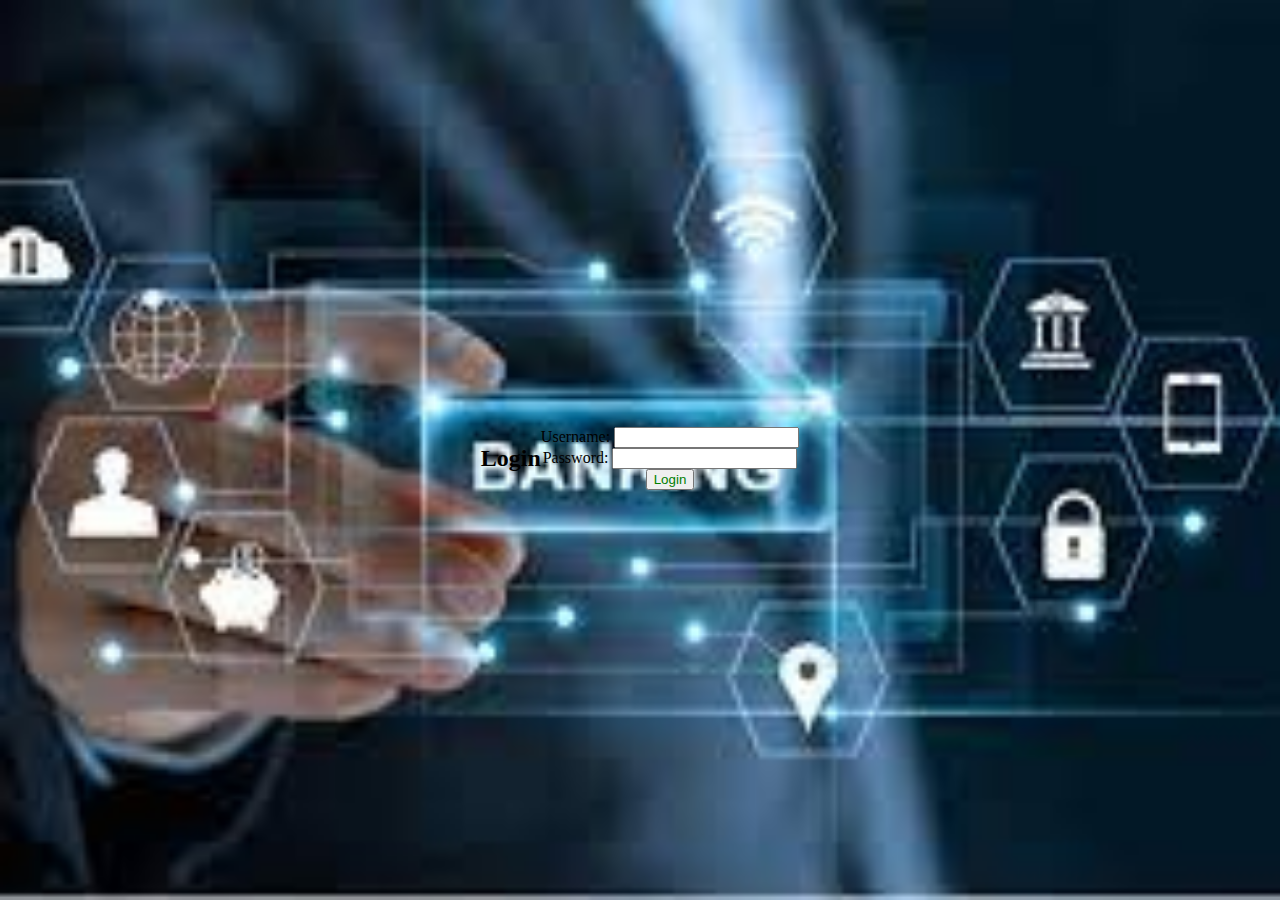
<file: index.html>
<!DOCTYPE html>
<html lang="en">
<head>
    <meta charset="UTF-8">
    <meta name="viewport" content="width=device-width, initial-scale=1.0">
    <title>Login Page</title>
    <link rel="stylesheet" href="styles.css"> <!-- You can create a CSS file for styling -->
</head>
<body class="body">

    <div class="container">
        <h2>Login</h2> <br  />
        <form action="log_page.php" method="post"> <!-- You'll need to specify the action and method attributes -->
            <div class="form-group">
                <label for="username">Username:</label>
                <input type="text" id="username" name="Nom" required>
            </div>
            <div class="form-group">
                <label for="password">Password:</label>
                <input type="password" id="password" name="Password" required>
            </div>
            <button type="submit" class="Button">Login</button>
        </form>
    </div>
</body>
</html>
</file>
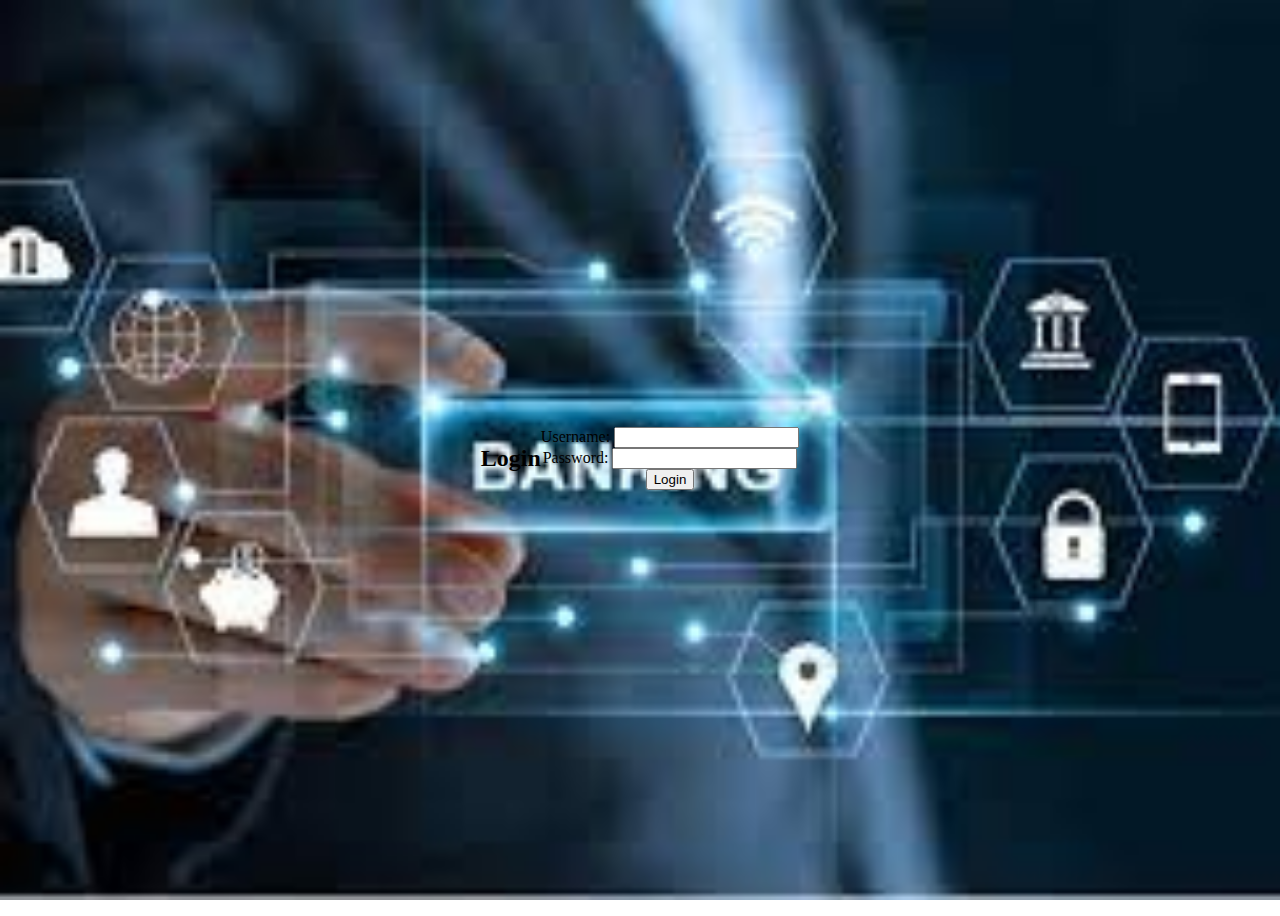
<file: main.html>
<!DOCTYPE html>
<html lang="en">
<head>
    <meta charset="UTF-8">
    <meta name="viewport" content="width=device-width, initial-scale=1.0">
    <title>Login Page</title>
    <link rel="stylesheet" href="styles.css"> <!-- You can create a CSS file for styling -->
</head>
<body class="body">

    <div class="container">
        <h2>Login</h2> <br  />
        <form action="script.php" method="post"> <!-- You'll need to specify the action and method attributes -->
            <div class="form-group">
                <label for="username">Username:</label>
                <input type="text" id="username" name="username" required>
            </div>
            <div class="form-group">
                <label for="password">Password:</label>
                <input type="password" id="password" name="password" required>
            </div>
            <button type="submit">Login</button>
            <script></script>
        </form>
    </div>
</body>
</html>
</file>
<file: styles.css>
.container {
    display: flex;
    justify-content: center;
    align-items: center;
    height: 100vh; /* This makes the container take up the full height of the viewport */
    text-align: center; /* Center the text inside the container */
    color: black;
    
}
    

.body
{
    background-image: url("images/image1.jpeg" );
    background-size: cover;
    background-repeat: no-repeat;
    background-attachment: fixed;
}   
.Button
{
color: green;

}
.menu 
{
    display: flex;
    width: 60%;
    height: 80%;
    background-color: #f0f0f0;
    text-align: center;
    padding: 15px;
}
.partie1 {
    width: 70%;
    background-color: #f0f0f0;
    height: 100%;
}

.partie2 {
    width: 30%;
    height: 100%;
    background-image: url("images/image2.png");
    background-size: cover;
    background-repeat: no-repeat;
   
}
.navbar
{
width: 100%;
height:auto;
background-color: red;
}
.Button2
{
 color: white;
 width:40%;
 height: 40%;
}
.champ1
{
background-color: blue;

}
.Colonne1
{
    height: 100%;
    margin: 0;
    display: flex;
    background-color: white;
}
.Colonne2
{
    flex: 2;
    border: 1px solid #ccc;
    box-sizing: border-box;
    background-color: black;
}
</file>
